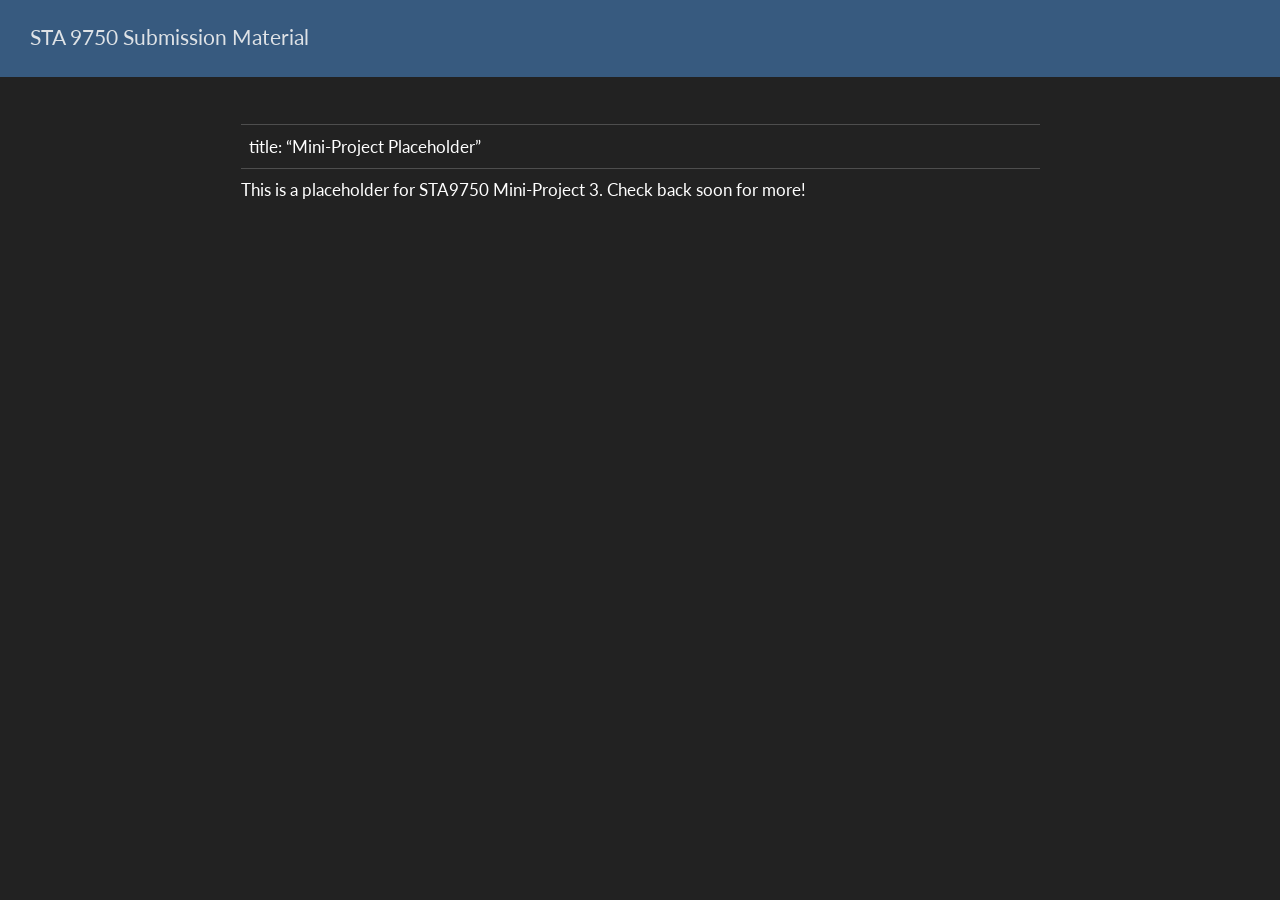
<file: docs/mp03.html>
<!DOCTYPE html>
<html xmlns="http://www.w3.org/1999/xhtml" lang="en" xml:lang="en"><head>

<meta charset="utf-8">
<meta name="generator" content="quarto-1.10.18">

<meta name="viewport" content="width=device-width, initial-scale=1.0, user-scalable=yes">


<title>mp03 – STA 9750 Submission Material</title>
<style>
/* Default styles provided by pandoc.
** See https://pandoc.org/MANUAL.html#variables-for-html for config info.
*/
span.smallcaps{font-variant: small-caps;}
div.columns{display: flex; gap: 1.5em;}
div.column{flex: auto;}
@media screen {
div.columns{gap: min(4vw, 1.5em);}
div.column{overflow-x: auto;}
}
div.hanging-indent{margin-left: 1.5em; text-indent: -1.5em;}
ul.task-list{list-style: none;}
ul.task-list li input[type="checkbox"] {
  width: 0.8em;
  margin: 0 0.8em 0.2em -1em; /* quarto-specific, see https://github.com/quarto-dev/quarto-cli/issues/4556 */ 
  vertical-align: middle;
}
</style>


<script src="site_libs/quarto-nav/quarto-nav.js"></script>
<script src="site_libs/quarto-nav/headroom.min.js"></script>
<script src="site_libs/clipboard/clipboard.min.js"></script>
<script src="site_libs/quarto-search/autocomplete.umd.js"></script>
<script src="site_libs/quarto-search/fuse.min.js"></script>
<script src="site_libs/quarto-search/quarto-search.js"></script>
<meta name="quarto:offset" content="./">
<script src="site_libs/quarto-html/quarto.js" type="module"></script>
<script src="site_libs/quarto-html/tabsets/tabsets.js" type="module"></script>
<script src="site_libs/quarto-html/popper.min.js"></script>
<script src="site_libs/quarto-html/tippy.umd.min.js"></script>
<script src="site_libs/quarto-html/anchor.min.js"></script>
<link href="site_libs/quarto-html/tippy.css" rel="stylesheet">
<link href="site_libs/quarto-html/quarto-syntax-highlighting-dark-b85bc7c33db8c58e0ec93c3465666fed.css" rel="stylesheet" id="quarto-text-highlighting-styles">
<script src="site_libs/bootstrap/bootstrap.min.js"></script>
<link href="site_libs/bootstrap/bootstrap-icons.css" rel="stylesheet">
<link href="site_libs/bootstrap/bootstrap-b30b3b70f782548766fbb41fded464e2.min.css" rel="stylesheet" append-hash="true" id="quarto-bootstrap" data-mode="dark">
<script id="quarto-search-options" type="application/json">{
  "location": "navbar",
  "copy-button": false,
  "collapse-after": 3,
  "panel-placement": "end",
  "type": "overlay",
  "limit": 50,
  "keyboard-shortcut": [
    "f",
    "/",
    "s"
  ],
  "show-item-context": false,
  "language": {
    "search-no-results-text": "No results",
    "search-matching-documents-text": "matching documents",
    "search-copy-link-title": "Copy link to search",
    "search-hide-matches-text": "Hide additional matches",
    "search-more-match-text": "more match in this document",
    "search-more-matches-text": "more matches in this document",
    "search-clear-button-title": "Clear",
    "search-text-placeholder": "",
    "search-detached-cancel-button-title": "Cancel",
    "search-submit-button-title": "Submit",
    "search-label": "Search"
  }
}</script>


</head>

<body class="nav-fixed fullcontent quarto-light">

<div id="quarto-search-results"></div>
  <header id="quarto-header" class="headroom fixed-top">
    <nav class="navbar navbar-expand-lg " data-bs-theme="dark">
      <div class="navbar-container container-fluid">
      <div class="navbar-brand-container mx-auto">
    <a class="navbar-brand" href="./index.html">
    <span class="navbar-title">STA 9750 Submission Material</span>
    </a>
  </div>
        <div class="quarto-navbar-tools tools-end">
</div>
      </div> <!-- /container-fluid -->
    </nav>
</header>
<!-- content -->
<div id="quarto-content" class="quarto-container page-columns page-rows-contents page-layout-article page-navbar">
<!-- sidebar -->
<!-- margin-sidebar -->
    
<!-- main -->
<main class="content" id="quarto-document-content"><header id="title-block-header" class="quarto-title-block"></header>




<table class="caption-top table">
<tbody>
<tr class="odd">
<td>title: “Mini-Project Placeholder”</td>
</tr>
</tbody>
</table>
<p>This is a placeholder for STA9750 Mini-Project 3. Check back soon for more!</p>



</main> <!-- /main -->
<script id="quarto-html-after-body" type="application/javascript">
  window.document.addEventListener("DOMContentLoaded", function (event) {
    const icon = "";
    const anchorJS = new window.AnchorJS();
    anchorJS.options = {
      placement: 'right',
      icon: icon
    };
    anchorJS.add('.anchored');
    const isCodeAnnotation = (el) => {
      for (const clz of el.classList) {
        if (clz.startsWith('code-annotation-')) {                     
          return true;
        }
      }
      return false;
    }
    const onCopySuccess = function(e) {
      // button target
      const button = e.trigger;
      // don't keep focus
      button.blur();
      // flash "checked"
      button.classList.add('code-copy-button-checked');
      var currentTitle = button.getAttribute("title");
      button.setAttribute("title", "Copied!");
      let tooltip;
      if (window.bootstrap) {
        button.setAttribute("data-bs-toggle", "tooltip");
        button.setAttribute("data-bs-placement", "left");
        button.setAttribute("data-bs-title", "Copied!");
        tooltip = new bootstrap.Tooltip(button, 
          { trigger: "manual", 
            customClass: "code-copy-button-tooltip",
            offset: [0, -8]});
        tooltip.show();    
      }
      setTimeout(function() {
        if (tooltip) {
          tooltip.hide();
          button.removeAttribute("data-bs-title");
          button.removeAttribute("data-bs-toggle");
          button.removeAttribute("data-bs-placement");
        }
        button.setAttribute("title", currentTitle);
        button.classList.remove('code-copy-button-checked');
      }, 1000);
      // clear code selection
      e.clearSelection();
    }
    const getTextToCopy = function(trigger) {
      const outerScaffold = trigger.parentElement.cloneNode(true);
      const codeEl = outerScaffold.querySelector('code');
      for (const childEl of codeEl.children) {
        if (isCodeAnnotation(childEl)) {
          childEl.remove();
        }
      }
      return codeEl.innerText;
    }
    const clipboard = new window.ClipboardJS('.code-copy-button:not([data-in-quarto-modal])', {
      text: getTextToCopy
    });
    clipboard.on('success', onCopySuccess);
    if (window.document.getElementById('quarto-embedded-source-code-modal')) {
      const clipboardModal = new window.ClipboardJS('.code-copy-button[data-in-quarto-modal]', {
        text: getTextToCopy,
        container: window.document.getElementById('quarto-embedded-source-code-modal')
      });
      clipboardModal.on('success', onCopySuccess);
    }
      var localhostRegex = new RegExp(/^(?:http|https):\/\/localhost\:?[0-9]*\//);
      var mailtoRegex = new RegExp(/^mailto:/);
        var filterRegex = new RegExp("https:\/\/github\.com\/MPaulM\/STA9750-2026-FALL\/");
      var isInternal = (href) => {
          return filterRegex.test(href) || localhostRegex.test(href) || mailtoRegex.test(href);
      }
      // Inspect non-navigation links and adorn them if external
     var links = window.document.querySelectorAll('a[href]:not(.nav-link):not(.navbar-brand):not(.toc-action):not(.sidebar-link):not(.sidebar-item-toggle):not(.pagination-link):not(.no-external):not([aria-hidden]):not(.dropdown-item):not(.quarto-navigation-tool):not(.about-link)');
      for (var i=0; i<links.length; i++) {
        const link = links[i];
        if (!isInternal(link.href)) {
          // undo the damage that might have been done by quarto-nav.js in the case of
          // links that we want to consider external
          if (link.dataset.originalHref !== undefined) {
            link.href = link.dataset.originalHref;
          }
        }
      }
    function tippyHover(el, contentFn, onTriggerFn, onUntriggerFn) {
      const config = {
        allowHTML: true,
        maxWidth: 500,
        delay: 100,
        arrow: false,
        appendTo: function(el) {
            return el.parentElement;
        },
        interactive: true,
        interactiveBorder: 10,
        theme: 'quarto',
        placement: 'bottom-start',
      };
      if (contentFn) {
        config.content = contentFn;
      }
      if (onTriggerFn) {
        config.onTrigger = onTriggerFn;
      }
      if (onUntriggerFn) {
        config.onUntrigger = onUntriggerFn;
      }
      window.tippy(el, config); 
    }
    const noterefs = window.document.querySelectorAll('a[role="doc-noteref"]');
    for (var i=0; i<noterefs.length; i++) {
      const ref = noterefs[i];
      tippyHover(ref, function() {
        // use id or data attribute instead here
        let href = ref.getAttribute('data-footnote-href') || ref.getAttribute('href');
        try { href = new URL(href).hash; } catch {}
        const id = href.replace(/^#\/?/, "");
        const note = window.document.getElementById(id);
        if (note) {
          return note.innerHTML;
        } else {
          return "";
        }
      });
    }
    const xrefs = window.document.querySelectorAll('a.quarto-xref');
    const processXRef = (id, note) => {
      // Strip column container classes
      const stripColumnClz = (el) => {
        el.classList.remove("page-full", "page-columns");
        if (el.children) {
          for (const child of el.children) {
            stripColumnClz(child);
          }
        }
      }
      stripColumnClz(note)
      if (id === null || id.startsWith('sec-')) {
        // Special case sections, only their first couple elements
        const container = document.createElement("div");
        if (note.children && note.children.length > 2) {
          container.appendChild(note.children[0].cloneNode(true));
          for (let i = 1; i < note.children.length; i++) {
            const child = note.children[i];
            if (child.tagName === "P" && child.innerText === "") {
              continue;
            } else {
              container.appendChild(child.cloneNode(true));
              break;
            }
          }
          if (window.Quarto?.typesetMath) {
            window.Quarto.typesetMath(container);
          }
          return container.innerHTML
        } else {
          if (window.Quarto?.typesetMath) {
            window.Quarto.typesetMath(note);
          }
          return note.innerHTML;
        }
      } else {
        // Remove any anchor links if they are present
        const anchorLink = note.querySelector('a.anchorjs-link');
        if (anchorLink) {
          anchorLink.remove();
        }
        if (window.Quarto?.typesetMath) {
          window.Quarto.typesetMath(note);
        }
        if (note.classList.contains("callout")) {
          return note.outerHTML;
        } else {
          return note.innerHTML;
        }
      }
    }
    for (var i=0; i<xrefs.length; i++) {
      const xref = xrefs[i];
      tippyHover(xref, undefined, function(instance) {
        instance.disable();
        let url = xref.getAttribute('href');
        let hash = undefined; 
        if (url.startsWith('#')) {
          hash = url;
        } else {
          try { hash = new URL(url).hash; } catch {}
        }
        if (hash) {
          const id = hash.replace(/^#\/?/, "");
          const note = window.document.getElementById(id);
          if (note !== null) {
            try {
              const html = processXRef(id, note.cloneNode(true));
              instance.setContent(html);
            } finally {
              instance.enable();
              instance.show();
            }
          } else {
            // See if we can fetch this
            fetch(url.split('#')[0])
            .then(res => res.text())
            .then(html => {
              const parser = new DOMParser();
              const htmlDoc = parser.parseFromString(html, "text/html");
              const note = htmlDoc.getElementById(id);
              if (note !== null) {
                const html = processXRef(id, note);
                instance.setContent(html);
              } 
            }).finally(() => {
              instance.enable();
              instance.show();
            });
          }
        } else {
          // See if we can fetch a full url (with no hash to target)
          // This is a special case and we should probably do some content thinning / targeting
          fetch(url)
          .then(res => res.text())
          .then(html => {
            const parser = new DOMParser();
            const htmlDoc = parser.parseFromString(html, "text/html");
            const note = htmlDoc.querySelector('main.content');
            if (note !== null) {
              // This should only happen for chapter cross references
              // (since there is no id in the URL)
              // remove the first header
              if (note.children.length > 0 && note.children[0].tagName === "HEADER") {
                note.children[0].remove();
              }
              const html = processXRef(null, note);
              instance.setContent(html);
            } 
          }).finally(() => {
            instance.enable();
            instance.show();
          });
        }
      }, function(instance) {
      });
    }
        let selectedAnnoteEl;
        const selectorForAnnotation = ( cell, annotation) => {
          let cellAttr = 'data-code-cell="' + cell + '"';
          let lineAttr = 'data-code-annotation="' +  annotation + '"';
          const selector = 'span[' + cellAttr + '][' + lineAttr + ']';
          return selector;
        }
        const selectCodeLines = (annoteEl) => {
          const doc = window.document;
          const targetCell = annoteEl.getAttribute("data-target-cell");
          const targetAnnotation = annoteEl.getAttribute("data-target-annotation");
          const annoteSpan = window.document.querySelector(selectorForAnnotation(targetCell, targetAnnotation));
          const lines = annoteSpan.getAttribute("data-code-lines").split(",");
          const lineIds = lines.map((line) => {
            return targetCell + "-" + line;
          })
          let top = null;
          let height = null;
          let parent = null;
          if (lineIds.length > 0) {
              //compute the position of the single el (top and bottom and make a div)
              const el = window.document.getElementById(lineIds[0]);
              top = el.offsetTop;
              height = el.offsetHeight;
              parent = el.parentElement.parentElement;
            if (lineIds.length > 1) {
              const lastEl = window.document.getElementById(lineIds[lineIds.length - 1]);
              const bottom = lastEl.offsetTop + lastEl.offsetHeight;
              height = bottom - top;
            }
            if (top !== null && height !== null && parent !== null) {
              // cook up a div (if necessary) and position it 
              let div = window.document.getElementById("code-annotation-line-highlight");
              if (div === null) {
                div = window.document.createElement("div");
                div.setAttribute("id", "code-annotation-line-highlight");
                div.style.position = 'absolute';
                parent.appendChild(div);
              }
              div.style.top = top - 2 + "px";
              div.style.height = height + 4 + "px";
              div.style.left = 0;
              let gutterDiv = window.document.getElementById("code-annotation-line-highlight-gutter");
              if (gutterDiv === null) {
                gutterDiv = window.document.createElement("div");
                gutterDiv.setAttribute("id", "code-annotation-line-highlight-gutter");
                gutterDiv.style.position = 'absolute';
                const codeCell = window.document.getElementById(targetCell);
                const gutter = codeCell.querySelector('.code-annotation-gutter');
                gutter.appendChild(gutterDiv);
              }
              gutterDiv.style.top = top - 2 + "px";
              gutterDiv.style.height = height + 4 + "px";
            }
            selectedAnnoteEl = annoteEl;
          }
        };
        const unselectCodeLines = () => {
          const elementsIds = ["code-annotation-line-highlight", "code-annotation-line-highlight-gutter"];
          elementsIds.forEach((elId) => {
            const div = window.document.getElementById(elId);
            if (div) {
              div.remove();
            }
          });
          selectedAnnoteEl = undefined;
        };
          // Handle positioning of the toggle
      window.addEventListener(
        "resize",
        throttle(() => {
          elRect = undefined;
          if (selectedAnnoteEl) {
            selectCodeLines(selectedAnnoteEl);
          }
        }, 10)
      );
      function throttle(fn, ms) {
      let throttle = false;
      let timer;
        return (...args) => {
          if(!throttle) { // first call gets through
              fn.apply(this, args);
              throttle = true;
          } else { // all the others get throttled
              if(timer) clearTimeout(timer); // cancel #2
              timer = setTimeout(() => {
                fn.apply(this, args);
                timer = throttle = false;
              }, ms);
          }
        };
      }
        // Attach click handler to the DT
        const annoteDls = window.document.querySelectorAll('dt[data-target-cell]');
        for (const annoteDlNode of annoteDls) {
          annoteDlNode.addEventListener('click', (event) => {
            const clickedEl = event.target;
            if (clickedEl !== selectedAnnoteEl) {
              unselectCodeLines();
              const activeEl = window.document.querySelector('dt[data-target-cell].code-annotation-active');
              if (activeEl) {
                activeEl.classList.remove('code-annotation-active');
              }
              selectCodeLines(clickedEl);
              clickedEl.classList.add('code-annotation-active');
            } else {
              // Unselect the line
              unselectCodeLines();
              clickedEl.classList.remove('code-annotation-active');
            }
          });
        }
    const findCites = (el) => {
      const parentEl = el.parentElement;
      if (parentEl) {
        const cites = parentEl.dataset.cites;
        if (cites) {
          return {
            el,
            cites: cites.split(' ')
          };
        } else {
          return findCites(el.parentElement)
        }
      } else {
        return undefined;
      }
    };
    var bibliorefs = window.document.querySelectorAll('a[role="doc-biblioref"]');
    for (var i=0; i<bibliorefs.length; i++) {
      const ref = bibliorefs[i];
      const citeInfo = findCites(ref);
      if (citeInfo) {
        tippyHover(citeInfo.el, function() {
          var popup = window.document.createElement('div');
          citeInfo.cites.forEach(function(cite) {
            var citeDiv = window.document.createElement('div');
            citeDiv.classList.add('hanging-indent');
            citeDiv.classList.add('csl-entry');
            var biblioDiv = window.document.getElementById('ref-' + cite);
            if (biblioDiv) {
              citeDiv.innerHTML = biblioDiv.innerHTML;
            }
            popup.appendChild(citeDiv);
          });
          return popup.innerHTML;
        });
      }
    }
  });
  </script>
</div> <!-- /content -->




</body></html>
</file>
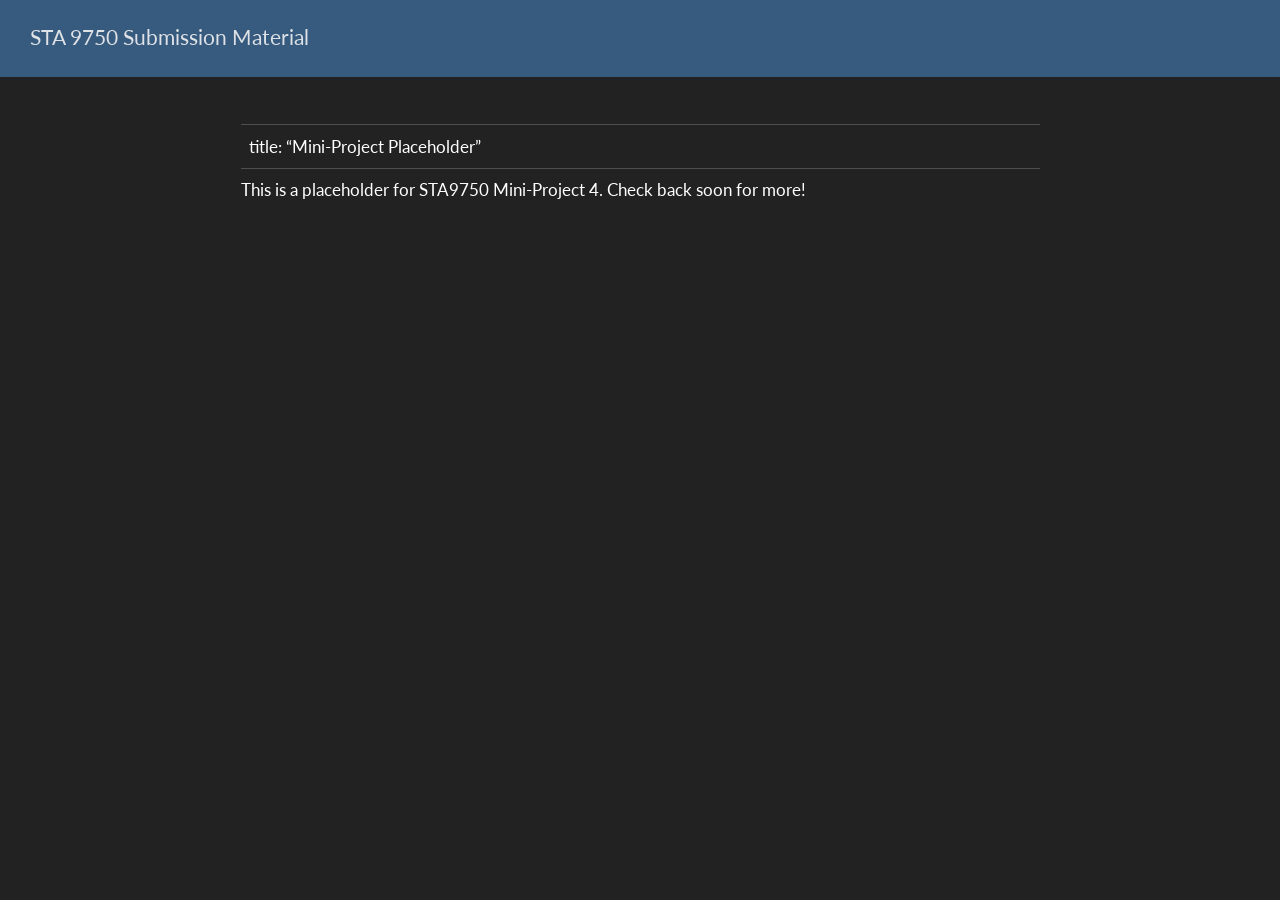
<file: docs/mp04.html>
<!DOCTYPE html>
<html xmlns="http://www.w3.org/1999/xhtml" lang="en" xml:lang="en"><head>

<meta charset="utf-8">
<meta name="generator" content="quarto-1.10.18">

<meta name="viewport" content="width=device-width, initial-scale=1.0, user-scalable=yes">


<title>mp04 – STA 9750 Submission Material</title>
<style>
/* Default styles provided by pandoc.
** See https://pandoc.org/MANUAL.html#variables-for-html for config info.
*/
span.smallcaps{font-variant: small-caps;}
div.columns{display: flex; gap: 1.5em;}
div.column{flex: auto;}
@media screen {
div.columns{gap: min(4vw, 1.5em);}
div.column{overflow-x: auto;}
}
div.hanging-indent{margin-left: 1.5em; text-indent: -1.5em;}
ul.task-list{list-style: none;}
ul.task-list li input[type="checkbox"] {
  width: 0.8em;
  margin: 0 0.8em 0.2em -1em; /* quarto-specific, see https://github.com/quarto-dev/quarto-cli/issues/4556 */ 
  vertical-align: middle;
}
</style>


<script src="site_libs/quarto-nav/quarto-nav.js"></script>
<script src="site_libs/quarto-nav/headroom.min.js"></script>
<script src="site_libs/clipboard/clipboard.min.js"></script>
<script src="site_libs/quarto-search/autocomplete.umd.js"></script>
<script src="site_libs/quarto-search/fuse.min.js"></script>
<script src="site_libs/quarto-search/quarto-search.js"></script>
<meta name="quarto:offset" content="./">
<script src="site_libs/quarto-html/quarto.js" type="module"></script>
<script src="site_libs/quarto-html/tabsets/tabsets.js" type="module"></script>
<script src="site_libs/quarto-html/popper.min.js"></script>
<script src="site_libs/quarto-html/tippy.umd.min.js"></script>
<script src="site_libs/quarto-html/anchor.min.js"></script>
<link href="site_libs/quarto-html/tippy.css" rel="stylesheet">
<link href="site_libs/quarto-html/quarto-syntax-highlighting-dark-b85bc7c33db8c58e0ec93c3465666fed.css" rel="stylesheet" id="quarto-text-highlighting-styles">
<script src="site_libs/bootstrap/bootstrap.min.js"></script>
<link href="site_libs/bootstrap/bootstrap-icons.css" rel="stylesheet">
<link href="site_libs/bootstrap/bootstrap-b30b3b70f782548766fbb41fded464e2.min.css" rel="stylesheet" append-hash="true" id="quarto-bootstrap" data-mode="dark">
<script id="quarto-search-options" type="application/json">{
  "location": "navbar",
  "copy-button": false,
  "collapse-after": 3,
  "panel-placement": "end",
  "type": "overlay",
  "limit": 50,
  "keyboard-shortcut": [
    "f",
    "/",
    "s"
  ],
  "show-item-context": false,
  "language": {
    "search-no-results-text": "No results",
    "search-matching-documents-text": "matching documents",
    "search-copy-link-title": "Copy link to search",
    "search-hide-matches-text": "Hide additional matches",
    "search-more-match-text": "more match in this document",
    "search-more-matches-text": "more matches in this document",
    "search-clear-button-title": "Clear",
    "search-text-placeholder": "",
    "search-detached-cancel-button-title": "Cancel",
    "search-submit-button-title": "Submit",
    "search-label": "Search"
  }
}</script>


</head>

<body class="nav-fixed fullcontent quarto-light">

<div id="quarto-search-results"></div>
  <header id="quarto-header" class="headroom fixed-top">
    <nav class="navbar navbar-expand-lg " data-bs-theme="dark">
      <div class="navbar-container container-fluid">
      <div class="navbar-brand-container mx-auto">
    <a class="navbar-brand" href="./index.html">
    <span class="navbar-title">STA 9750 Submission Material</span>
    </a>
  </div>
        <div class="quarto-navbar-tools tools-end">
</div>
      </div> <!-- /container-fluid -->
    </nav>
</header>
<!-- content -->
<div id="quarto-content" class="quarto-container page-columns page-rows-contents page-layout-article page-navbar">
<!-- sidebar -->
<!-- margin-sidebar -->
    
<!-- main -->
<main class="content" id="quarto-document-content"><header id="title-block-header" class="quarto-title-block"></header>




<table class="caption-top table">
<tbody>
<tr class="odd">
<td>title: “Mini-Project Placeholder”</td>
</tr>
</tbody>
</table>
<p>This is a placeholder for STA9750 Mini-Project 4. Check back soon for more!</p>



</main> <!-- /main -->
<script id="quarto-html-after-body" type="application/javascript">
  window.document.addEventListener("DOMContentLoaded", function (event) {
    const icon = "";
    const anchorJS = new window.AnchorJS();
    anchorJS.options = {
      placement: 'right',
      icon: icon
    };
    anchorJS.add('.anchored');
    const isCodeAnnotation = (el) => {
      for (const clz of el.classList) {
        if (clz.startsWith('code-annotation-')) {                     
          return true;
        }
      }
      return false;
    }
    const onCopySuccess = function(e) {
      // button target
      const button = e.trigger;
      // don't keep focus
      button.blur();
      // flash "checked"
      button.classList.add('code-copy-button-checked');
      var currentTitle = button.getAttribute("title");
      button.setAttribute("title", "Copied!");
      let tooltip;
      if (window.bootstrap) {
        button.setAttribute("data-bs-toggle", "tooltip");
        button.setAttribute("data-bs-placement", "left");
        button.setAttribute("data-bs-title", "Copied!");
        tooltip = new bootstrap.Tooltip(button, 
          { trigger: "manual", 
            customClass: "code-copy-button-tooltip",
            offset: [0, -8]});
        tooltip.show();    
      }
      setTimeout(function() {
        if (tooltip) {
          tooltip.hide();
          button.removeAttribute("data-bs-title");
          button.removeAttribute("data-bs-toggle");
          button.removeAttribute("data-bs-placement");
        }
        button.setAttribute("title", currentTitle);
        button.classList.remove('code-copy-button-checked');
      }, 1000);
      // clear code selection
      e.clearSelection();
    }
    const getTextToCopy = function(trigger) {
      const outerScaffold = trigger.parentElement.cloneNode(true);
      const codeEl = outerScaffold.querySelector('code');
      for (const childEl of codeEl.children) {
        if (isCodeAnnotation(childEl)) {
          childEl.remove();
        }
      }
      return codeEl.innerText;
    }
    const clipboard = new window.ClipboardJS('.code-copy-button:not([data-in-quarto-modal])', {
      text: getTextToCopy
    });
    clipboard.on('success', onCopySuccess);
    if (window.document.getElementById('quarto-embedded-source-code-modal')) {
      const clipboardModal = new window.ClipboardJS('.code-copy-button[data-in-quarto-modal]', {
        text: getTextToCopy,
        container: window.document.getElementById('quarto-embedded-source-code-modal')
      });
      clipboardModal.on('success', onCopySuccess);
    }
      var localhostRegex = new RegExp(/^(?:http|https):\/\/localhost\:?[0-9]*\//);
      var mailtoRegex = new RegExp(/^mailto:/);
        var filterRegex = new RegExp("https:\/\/github\.com\/MPaulM\/STA9750-2026-FALL\/");
      var isInternal = (href) => {
          return filterRegex.test(href) || localhostRegex.test(href) || mailtoRegex.test(href);
      }
      // Inspect non-navigation links and adorn them if external
     var links = window.document.querySelectorAll('a[href]:not(.nav-link):not(.navbar-brand):not(.toc-action):not(.sidebar-link):not(.sidebar-item-toggle):not(.pagination-link):not(.no-external):not([aria-hidden]):not(.dropdown-item):not(.quarto-navigation-tool):not(.about-link)');
      for (var i=0; i<links.length; i++) {
        const link = links[i];
        if (!isInternal(link.href)) {
          // undo the damage that might have been done by quarto-nav.js in the case of
          // links that we want to consider external
          if (link.dataset.originalHref !== undefined) {
            link.href = link.dataset.originalHref;
          }
        }
      }
    function tippyHover(el, contentFn, onTriggerFn, onUntriggerFn) {
      const config = {
        allowHTML: true,
        maxWidth: 500,
        delay: 100,
        arrow: false,
        appendTo: function(el) {
            return el.parentElement;
        },
        interactive: true,
        interactiveBorder: 10,
        theme: 'quarto',
        placement: 'bottom-start',
      };
      if (contentFn) {
        config.content = contentFn;
      }
      if (onTriggerFn) {
        config.onTrigger = onTriggerFn;
      }
      if (onUntriggerFn) {
        config.onUntrigger = onUntriggerFn;
      }
      window.tippy(el, config); 
    }
    const noterefs = window.document.querySelectorAll('a[role="doc-noteref"]');
    for (var i=0; i<noterefs.length; i++) {
      const ref = noterefs[i];
      tippyHover(ref, function() {
        // use id or data attribute instead here
        let href = ref.getAttribute('data-footnote-href') || ref.getAttribute('href');
        try { href = new URL(href).hash; } catch {}
        const id = href.replace(/^#\/?/, "");
        const note = window.document.getElementById(id);
        if (note) {
          return note.innerHTML;
        } else {
          return "";
        }
      });
    }
    const xrefs = window.document.querySelectorAll('a.quarto-xref');
    const processXRef = (id, note) => {
      // Strip column container classes
      const stripColumnClz = (el) => {
        el.classList.remove("page-full", "page-columns");
        if (el.children) {
          for (const child of el.children) {
            stripColumnClz(child);
          }
        }
      }
      stripColumnClz(note)
      if (id === null || id.startsWith('sec-')) {
        // Special case sections, only their first couple elements
        const container = document.createElement("div");
        if (note.children && note.children.length > 2) {
          container.appendChild(note.children[0].cloneNode(true));
          for (let i = 1; i < note.children.length; i++) {
            const child = note.children[i];
            if (child.tagName === "P" && child.innerText === "") {
              continue;
            } else {
              container.appendChild(child.cloneNode(true));
              break;
            }
          }
          if (window.Quarto?.typesetMath) {
            window.Quarto.typesetMath(container);
          }
          return container.innerHTML
        } else {
          if (window.Quarto?.typesetMath) {
            window.Quarto.typesetMath(note);
          }
          return note.innerHTML;
        }
      } else {
        // Remove any anchor links if they are present
        const anchorLink = note.querySelector('a.anchorjs-link');
        if (anchorLink) {
          anchorLink.remove();
        }
        if (window.Quarto?.typesetMath) {
          window.Quarto.typesetMath(note);
        }
        if (note.classList.contains("callout")) {
          return note.outerHTML;
        } else {
          return note.innerHTML;
        }
      }
    }
    for (var i=0; i<xrefs.length; i++) {
      const xref = xrefs[i];
      tippyHover(xref, undefined, function(instance) {
        instance.disable();
        let url = xref.getAttribute('href');
        let hash = undefined; 
        if (url.startsWith('#')) {
          hash = url;
        } else {
          try { hash = new URL(url).hash; } catch {}
        }
        if (hash) {
          const id = hash.replace(/^#\/?/, "");
          const note = window.document.getElementById(id);
          if (note !== null) {
            try {
              const html = processXRef(id, note.cloneNode(true));
              instance.setContent(html);
            } finally {
              instance.enable();
              instance.show();
            }
          } else {
            // See if we can fetch this
            fetch(url.split('#')[0])
            .then(res => res.text())
            .then(html => {
              const parser = new DOMParser();
              const htmlDoc = parser.parseFromString(html, "text/html");
              const note = htmlDoc.getElementById(id);
              if (note !== null) {
                const html = processXRef(id, note);
                instance.setContent(html);
              } 
            }).finally(() => {
              instance.enable();
              instance.show();
            });
          }
        } else {
          // See if we can fetch a full url (with no hash to target)
          // This is a special case and we should probably do some content thinning / targeting
          fetch(url)
          .then(res => res.text())
          .then(html => {
            const parser = new DOMParser();
            const htmlDoc = parser.parseFromString(html, "text/html");
            const note = htmlDoc.querySelector('main.content');
            if (note !== null) {
              // This should only happen for chapter cross references
              // (since there is no id in the URL)
              // remove the first header
              if (note.children.length > 0 && note.children[0].tagName === "HEADER") {
                note.children[0].remove();
              }
              const html = processXRef(null, note);
              instance.setContent(html);
            } 
          }).finally(() => {
            instance.enable();
            instance.show();
          });
        }
      }, function(instance) {
      });
    }
        let selectedAnnoteEl;
        const selectorForAnnotation = ( cell, annotation) => {
          let cellAttr = 'data-code-cell="' + cell + '"';
          let lineAttr = 'data-code-annotation="' +  annotation + '"';
          const selector = 'span[' + cellAttr + '][' + lineAttr + ']';
          return selector;
        }
        const selectCodeLines = (annoteEl) => {
          const doc = window.document;
          const targetCell = annoteEl.getAttribute("data-target-cell");
          const targetAnnotation = annoteEl.getAttribute("data-target-annotation");
          const annoteSpan = window.document.querySelector(selectorForAnnotation(targetCell, targetAnnotation));
          const lines = annoteSpan.getAttribute("data-code-lines").split(",");
          const lineIds = lines.map((line) => {
            return targetCell + "-" + line;
          })
          let top = null;
          let height = null;
          let parent = null;
          if (lineIds.length > 0) {
              //compute the position of the single el (top and bottom and make a div)
              const el = window.document.getElementById(lineIds[0]);
              top = el.offsetTop;
              height = el.offsetHeight;
              parent = el.parentElement.parentElement;
            if (lineIds.length > 1) {
              const lastEl = window.document.getElementById(lineIds[lineIds.length - 1]);
              const bottom = lastEl.offsetTop + lastEl.offsetHeight;
              height = bottom - top;
            }
            if (top !== null && height !== null && parent !== null) {
              // cook up a div (if necessary) and position it 
              let div = window.document.getElementById("code-annotation-line-highlight");
              if (div === null) {
                div = window.document.createElement("div");
                div.setAttribute("id", "code-annotation-line-highlight");
                div.style.position = 'absolute';
                parent.appendChild(div);
              }
              div.style.top = top - 2 + "px";
              div.style.height = height + 4 + "px";
              div.style.left = 0;
              let gutterDiv = window.document.getElementById("code-annotation-line-highlight-gutter");
              if (gutterDiv === null) {
                gutterDiv = window.document.createElement("div");
                gutterDiv.setAttribute("id", "code-annotation-line-highlight-gutter");
                gutterDiv.style.position = 'absolute';
                const codeCell = window.document.getElementById(targetCell);
                const gutter = codeCell.querySelector('.code-annotation-gutter');
                gutter.appendChild(gutterDiv);
              }
              gutterDiv.style.top = top - 2 + "px";
              gutterDiv.style.height = height + 4 + "px";
            }
            selectedAnnoteEl = annoteEl;
          }
        };
        const unselectCodeLines = () => {
          const elementsIds = ["code-annotation-line-highlight", "code-annotation-line-highlight-gutter"];
          elementsIds.forEach((elId) => {
            const div = window.document.getElementById(elId);
            if (div) {
              div.remove();
            }
          });
          selectedAnnoteEl = undefined;
        };
          // Handle positioning of the toggle
      window.addEventListener(
        "resize",
        throttle(() => {
          elRect = undefined;
          if (selectedAnnoteEl) {
            selectCodeLines(selectedAnnoteEl);
          }
        }, 10)
      );
      function throttle(fn, ms) {
      let throttle = false;
      let timer;
        return (...args) => {
          if(!throttle) { // first call gets through
              fn.apply(this, args);
              throttle = true;
          } else { // all the others get throttled
              if(timer) clearTimeout(timer); // cancel #2
              timer = setTimeout(() => {
                fn.apply(this, args);
                timer = throttle = false;
              }, ms);
          }
        };
      }
        // Attach click handler to the DT
        const annoteDls = window.document.querySelectorAll('dt[data-target-cell]');
        for (const annoteDlNode of annoteDls) {
          annoteDlNode.addEventListener('click', (event) => {
            const clickedEl = event.target;
            if (clickedEl !== selectedAnnoteEl) {
              unselectCodeLines();
              const activeEl = window.document.querySelector('dt[data-target-cell].code-annotation-active');
              if (activeEl) {
                activeEl.classList.remove('code-annotation-active');
              }
              selectCodeLines(clickedEl);
              clickedEl.classList.add('code-annotation-active');
            } else {
              // Unselect the line
              unselectCodeLines();
              clickedEl.classList.remove('code-annotation-active');
            }
          });
        }
    const findCites = (el) => {
      const parentEl = el.parentElement;
      if (parentEl) {
        const cites = parentEl.dataset.cites;
        if (cites) {
          return {
            el,
            cites: cites.split(' ')
          };
        } else {
          return findCites(el.parentElement)
        }
      } else {
        return undefined;
      }
    };
    var bibliorefs = window.document.querySelectorAll('a[role="doc-biblioref"]');
    for (var i=0; i<bibliorefs.length; i++) {
      const ref = bibliorefs[i];
      const citeInfo = findCites(ref);
      if (citeInfo) {
        tippyHover(citeInfo.el, function() {
          var popup = window.document.createElement('div');
          citeInfo.cites.forEach(function(cite) {
            var citeDiv = window.document.createElement('div');
            citeDiv.classList.add('hanging-indent');
            citeDiv.classList.add('csl-entry');
            var biblioDiv = window.document.getElementById('ref-' + cite);
            if (biblioDiv) {
              citeDiv.innerHTML = biblioDiv.innerHTML;
            }
            popup.appendChild(citeDiv);
          });
          return popup.innerHTML;
        });
      }
    }
  });
  </script>
</div> <!-- /content -->




</body></html>
</file>
<file: docs/site_libs/quarto-html/tippy.css>
.tippy-box[data-animation=fade][data-state=hidden]{opacity:0}[data-tippy-root]{max-width:calc(100vw - 10px)}.tippy-box{position:relative;background-color:#333;color:#fff;border-radius:4px;font-size:14px;line-height:1.4;white-space:normal;outline:0;transition-property:transform,visibility,opacity}.tippy-box[data-placement^=top]>.tippy-arrow{bottom:0}.tippy-box[data-placement^=top]>.tippy-arrow:before{bottom:-7px;left:0;border-width:8px 8px 0;border-top-color:initial;transform-origin:center top}.tippy-box[data-placement^=bottom]>.tippy-arrow{top:0}.tippy-box[data-placement^=bottom]>.tippy-arrow:before{top:-7px;left:0;border-width:0 8px 8px;border-bottom-color:initial;transform-origin:center bottom}.tippy-box[data-placement^=left]>.tippy-arrow{right:0}.tippy-box[data-placement^=left]>.tippy-arrow:before{border-width:8px 0 8px 8px;border-left-color:initial;right:-7px;transform-origin:center left}.tippy-box[data-placement^=right]>.tippy-arrow{left:0}.tippy-box[data-placement^=right]>.tippy-arrow:before{left:-7px;border-width:8px 8px 8px 0;border-right-color:initial;transform-origin:center right}.tippy-box[data-inertia][data-state=visible]{transition-timing-function:cubic-bezier(.54,1.5,.38,1.11)}.tippy-arrow{width:16px;height:16px;color:#333}.tippy-arrow:before{content:"";position:absolute;border-color:transparent;border-style:solid}.tippy-content{position:relative;padding:5px 9px;z-index:1}
</file>
<file: docs/site_libs/quarto-html/quarto-syntax-highlighting-dark-b85bc7c33db8c58e0ec93c3465666fed.css>
/* quarto syntax highlight colors */
:root {
  --quarto-hl-al-color: #f07178;
  --quarto-hl-an-color: #d4d0ab;
  --quarto-hl-at-color: #00e0e0;
  --quarto-hl-bn-color: #d4d0ab;
  --quarto-hl-bu-color: #abe338;
  --quarto-hl-ch-color: #abe338;
  --quarto-hl-co-color: #f8f8f2;
  --quarto-hl-cv-color: #ffd700;
  --quarto-hl-cn-color: #ffd700;
  --quarto-hl-cf-color: #ffa07a;
  --quarto-hl-dt-color: #ffa07a;
  --quarto-hl-dv-color: #d4d0ab;
  --quarto-hl-do-color: #f8f8f2;
  --quarto-hl-er-color: #f07178;
  --quarto-hl-ex-color: #00e0e0;
  --quarto-hl-fl-color: #d4d0ab;
  --quarto-hl-fu-color: #ffa07a;
  --quarto-hl-im-color: #abe338;
  --quarto-hl-in-color: #d4d0ab;
  --quarto-hl-kw-color: #ffa07a;
  --quarto-hl-op-color: #ffa07a;
  --quarto-hl-ot-color: #00e0e0;
  --quarto-hl-pp-color: #dcc6e0;
  --quarto-hl-re-color: #00e0e0;
  --quarto-hl-sc-color: #abe338;
  --quarto-hl-ss-color: #abe338;
  --quarto-hl-st-color: #abe338;
  --quarto-hl-va-color: #00e0e0;
  --quarto-hl-vs-color: #abe338;
  --quarto-hl-wa-color: #dcc6e0;
}

/* other quarto variables */
:root {
  --quarto-font-monospace: SFMono-Regular, Menlo, Monaco, Consolas, "Liberation Mono", "Courier New", monospace;
}

/* syntax highlight based on Pandoc's rules */
pre > code.sourceCode > span {
  color: #f8f8f2;
}

code.sourceCode > span {
  color: #f8f8f2;
}

div.sourceCode,
div.sourceCode pre.sourceCode {
  color: #f8f8f2;
}

/* Normal */
code span {
  color: #f8f8f2;
}

/* Alert */
code span.al {
  color: #f07178;
}

/* Annotation */
code span.an {
  color: #d4d0ab;
}

/* Attribute */
code span.at {
  color: #00e0e0;
}

/* BaseN */
code span.bn {
  color: #d4d0ab;
}

/* BuiltIn */
code span.bu {
  color: #abe338;
}

/* ControlFlow */
code span.cf {
  font-weight: bold;
  color: #ffa07a;
}

/* Char */
code span.ch {
  color: #abe338;
}

/* Constant */
code span.cn {
  color: #ffd700;
}

/* Comment */
code span.co {
  font-style: italic;
  color: #f8f8f2;
}

/* CommentVar */
code span.cv {
  color: #ffd700;
}

/* Documentation */
code span.do {
  color: #f8f8f2;
}

/* DataType */
code span.dt {
  color: #ffa07a;
}

/* DecVal */
code span.dv {
  color: #d4d0ab;
}

/* Error */
code span.er {
  color: #f07178;
  text-decoration: underline;
}

/* Extension */
code span.ex {
  font-weight: bold;
  color: #00e0e0;
}

/* Float */
code span.fl {
  color: #d4d0ab;
}

/* Function */
code span.fu {
  color: #ffa07a;
}

/* Import */
code span.im {
  color: #abe338;
}

/* Information */
code span.in {
  color: #d4d0ab;
}

/* Keyword */
code span.kw {
  font-weight: bold;
  color: #ffa07a;
}

/* Operator */
code span.op {
  color: #ffa07a;
}

/* Other */
code span.ot {
  color: #00e0e0;
}

/* Preprocessor */
code span.pp {
  color: #dcc6e0;
}

/* RegionMarker */
code span.re {
  background-color: #f8f8f2;
  color: #00e0e0;
}

/* SpecialChar */
code span.sc {
  color: #abe338;
}

/* SpecialString */
code span.ss {
  color: #abe338;
}

/* String */
code span.st {
  color: #abe338;
}

/* Variable */
code span.va {
  color: #00e0e0;
}

/* VerbatimString */
code span.vs {
  color: #abe338;
}

/* Warning */
code span.wa {
  color: #dcc6e0;
}

.prevent-inlining {
  content: "</";
}

/*# sourceMappingURL=4ed8f1090dec6531da29ab00902aa718.css.map */
</file>
